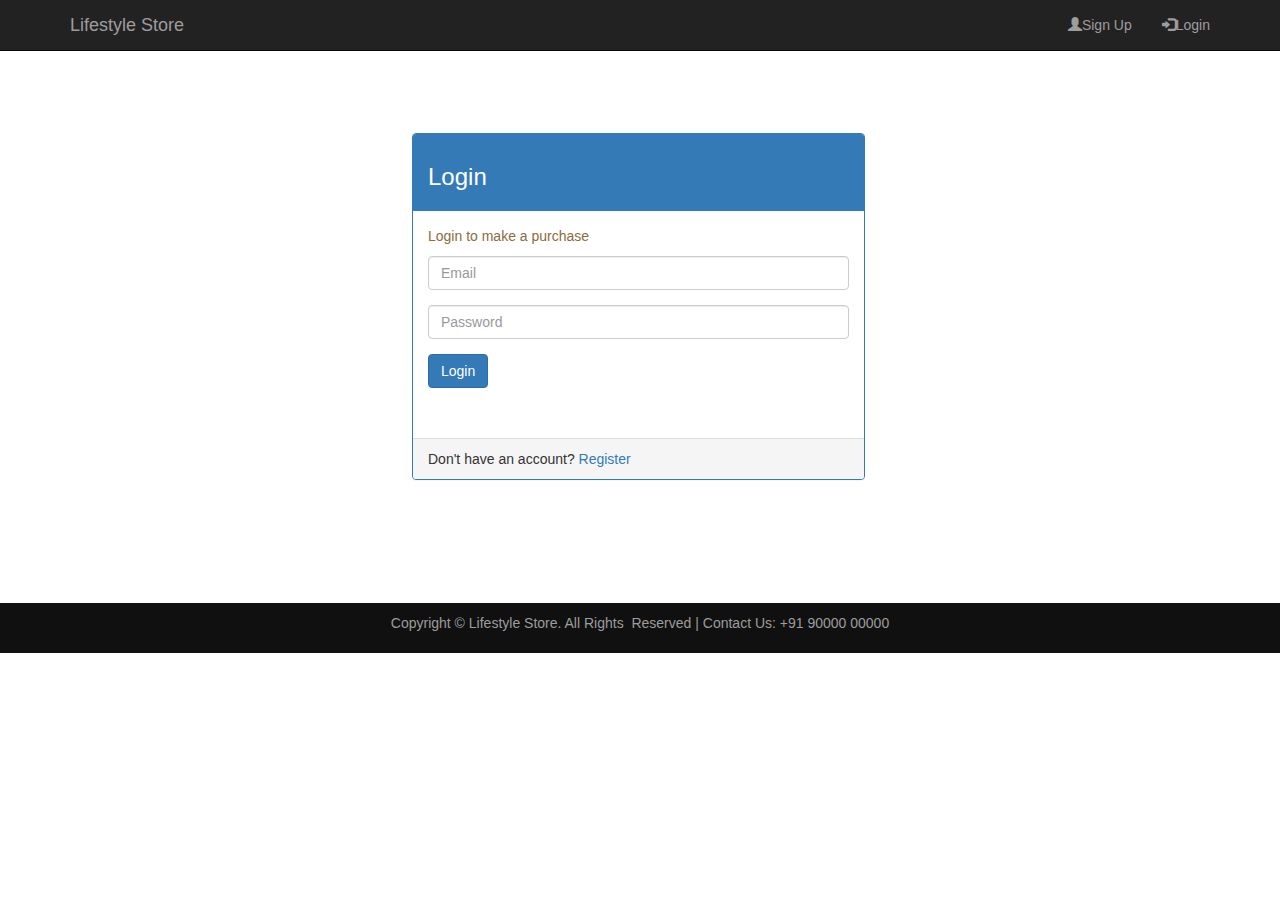
<file: login.html>
<!DOCTYPE html>
<!--
To change this license header, choose License Headers in Project Properties.
To change this template file, choose Tools | Templates
and open the template in the editor.
-->
<html>
    <head>
        <title>Login Page</title>
        <link rel="stylesheet" href="bootstrap/css/bootstrap.min.css" type="text/css">
        <script type="text/javascript" src="bootstrap/js/jquery-3.5.0.min.js"></script>
        <script type="text/javascript" src="bootstrap/js/bootstrap.min.js"></script>
        
        <link  rel="stylesheet" href="css/style.css"/>
        
        <style>
            .row-style{
                margin-top: 30px;
                padding-top: 9%;
                padding-bottom: 9%;
                padding-left: 30%;
                
            }
            .panel-style{
                margin-top: 35px;
            }
        </style>
    </head>
    <body>
        <nav class="navbar navbar-inverse navbar-fixed-top">
            <div class="container">
                <div class="navbar-header">
                    <button type="button" class="navbar-toggle" data-toggle="collapse" data-target="#myNavbar">
                        <span class="icon-bar"></span>
                        <span class="icon-bar"></span>
                        <span class="icon-bar"></span>
                    </button>
                    
                    
                    <a href="#" class="navbar-brand"> Lifestyle Store </a>
                </div>
                
                <div class="collapse navbar-collapse" id="myNavbar">
                    <ul class="nav navbar-nav navbar-right">
                        <li><a href="signup.html"><span class="glyphicon glyphicon-user"></span>Sign Up</a></li>
                        <li><a href="login.html"><span class="glyphicon glyphicon-log-in"></span>Login</a></li>
                    </ul>
                </div>                
            </div>
        </nav>
        
        <div class="container">
            <div class="row row-style">
                <div class="col-xs-7">
                    
                    <div class="panel panel-primary">
                        <div class="panel-heading">
                            <h3>Login</h3>
                        </div>
                        <div class="panel-body">
                            <p class="text-warning">Login to make a purchase</p>
                            <form>
                                <div class="form-group">
                                    <input type="email" class="form-control" name="email" placeholder="Email">
                                </div>
                                <div class="form-group">
                                    <input type="password" class="form-control" name="password" placeholder="Password">
                                </div>
                                <a href="products.html"><button type="submit" class="btn btn-primary">Login</button></a>
                                
                            </form>
                        </div>
                        <div class="panel-footer panel-style">
                            Don't have an account? <a href="signup.html"> Register </a>
                        </div>
                        
                   </div>
               </div>
            </div>
        </div>
        
         <footer>
            <div class="container">
                <center><p>Copyright © Lifestyle Store. All Rights  Reserved | Contact Us: +91 90000 00000</p></center> 
            </div>
        </footer>
    </body>
</html>
</file>
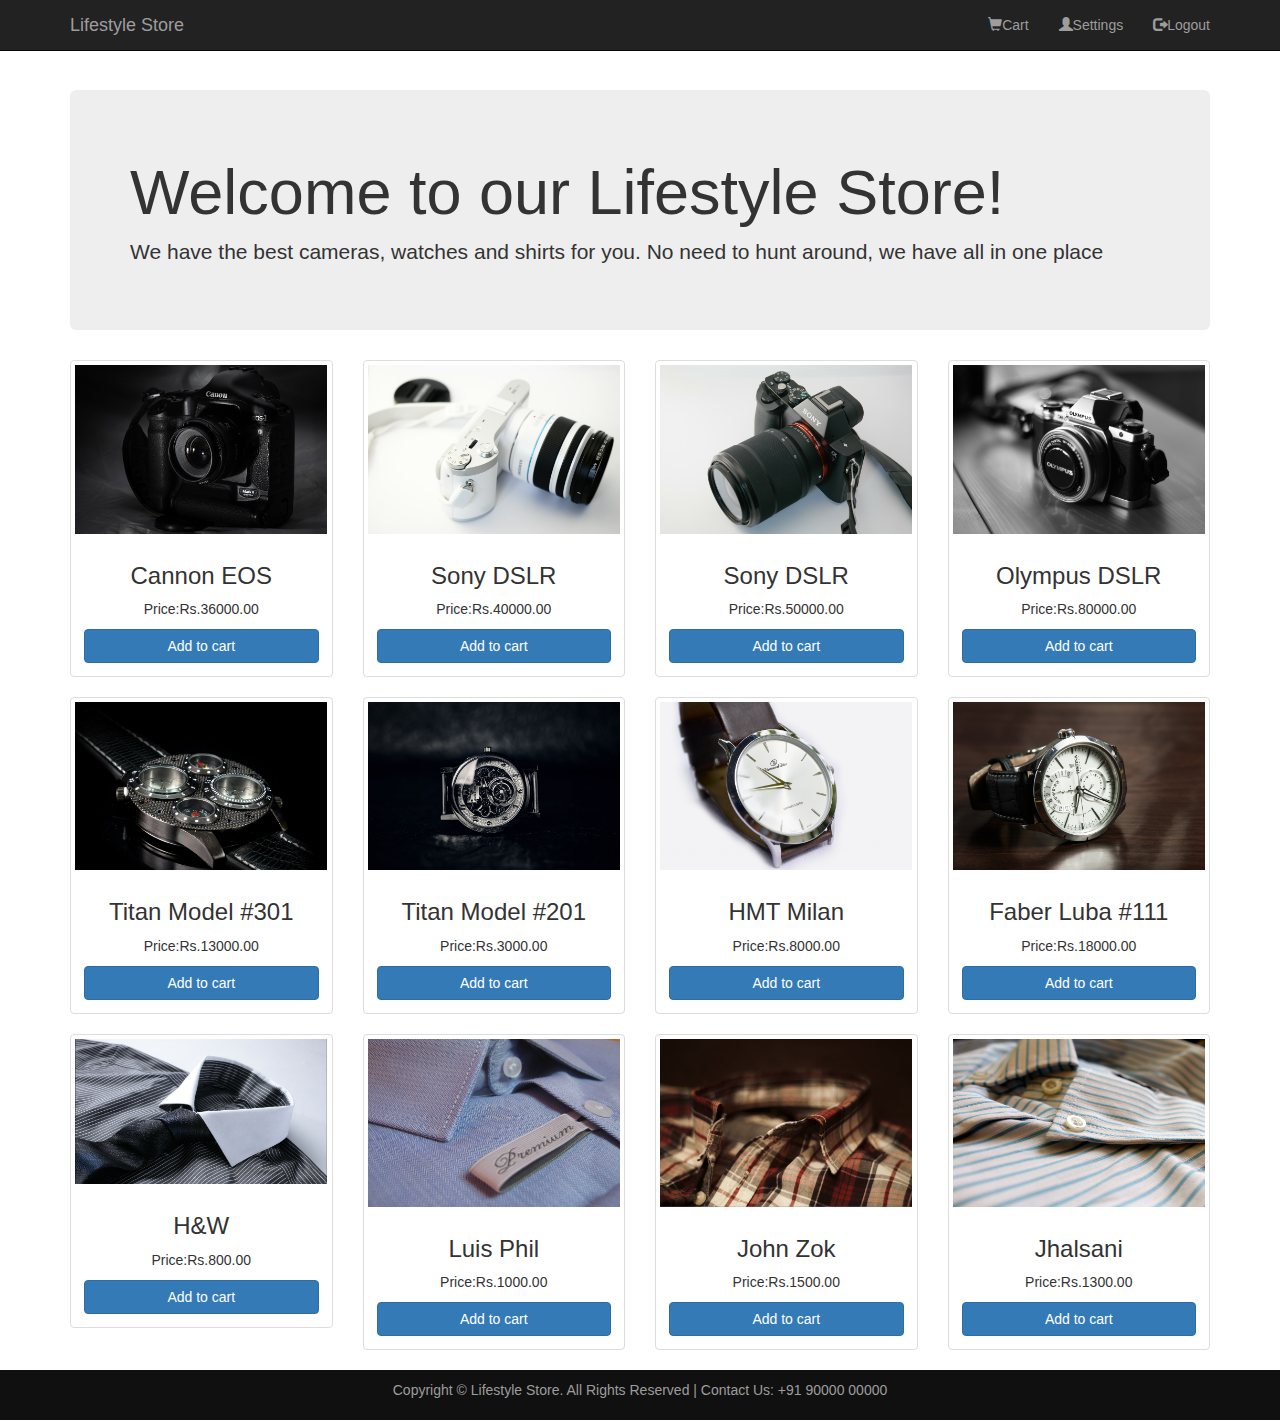
<file: products.html>
<!DOCTYPE html>
<!--
To change this license header, choose License Headers in Project Properties.
To change this template file, choose Tools | Templates
and open the template in the editor.
-->
<html>
    <head>
        <title>Products</title>
        <link rel="stylesheet" href="bootstrap/css/bootstrap.min.css" type="text/css">
        <script type="text/javascript" src="bootstrap/js/jquery-3.5.0.min.js"></script>
        <script type="text/javascript" src="bootstrap/js/bootstrap.min.js"></script>
        
        <link  rel="stylesheet" href="css/style.css"/>
        
        <style>
            .container-style{
                margin-top: 90px;
            }
        </style>
    </head>
    
    <body>
       <nav class="navbar navbar-inverse navbar-fixed-top">
            <div class="container">
                <div class="navbar-header">
                    <button type="button" class="navbar-toggle" data-toggle="collapse" data-target="#myNavbar">
                        <span class="icon-bar"></span>
                        <span class="icon-bar"></span>
                        <span class="icon-bar"></span>
                    </button>
                    
                    
                    <a href="#" class="navbar-brand"> Lifestyle Store </a>
                </div>
                
                <div class="collapse navbar-collapse" id="myNavbar">
                    <ul class="nav navbar-nav navbar-right">
                        <li><a href="cart.html"><span class="glyphicon glyphicon-shopping-cart" ></span>Cart</a></li>
                        <li><a href="setting.html"><span class="glyphicon glyphicon-user"></span>Settings</a></li>
                        <li><a href="logout.html"><span class="glyphicon glyphicon-log-out"></span>Logout</a></li>
                    </ul>
                </div>                
            </div>
        </nav>
        
        <div class="container container-style">
            <div class="jumbotron">
                <h1>Welcome to our Lifestyle Store!</h1>
                <p>We have the best cameras, watches and shirts for you. No need to hunt around, we have all in one place</p>
            </div>
            
            <div class="row text-center">
                <div class="col-md-3 col-sm-6">
                    <div class="thumbnail">
                        <img src="img/5.jpg" alt="">
                            <div class="caption">
                                <h3>Cannon EOS</h3>
                                <p>Price:Rs.36000.00</p>
                                <button type="submit" class="btn btn-primary btn-block">Add to cart</button>
                            </div>
                    </div>
                </div>
                
                <div class="col-md-3 col-sm-6">
                    <div class="thumbnail">
                        <img src="img/2.jpg" alt="">
                            <div class="caption">
                                <h3>Sony DSLR</h3>
                                <p>Price:Rs.40000.00</p>
                                <button type="submit" class="btn btn-primary btn-block">Add to cart</button>
                            </div>
                    </div>
                </div>
                    
                <div class="col-md-3 col-sm-6">
                    <div class="thumbnail">
                        <img src="img/3.jpg" alt="">
                            <div class="caption">
                                <h3>Sony DSLR</h3>
                                <p>Price:Rs.50000.00</p>
                                <button type="submit" class="btn btn-primary btn-block">Add to cart</button>
                            </div>
                    </div>
                </div>
                    
                <div class="col-md-3 col-sm-6">    
                    <div class="thumbnail">
                        <img src="img/4.jpg" alt="">
                            <div class="caption">
                                <h3>Olympus DSLR</h3>
                                <p>Price:Rs.80000.00</p>
                                <button type="submit" class="btn btn-primary btn-block">Add to cart</button>
                            </div>
                    </div>
                </div>
            </div>
            
            <div class="row text-center">
                <div class="col-md-3 col-sm-6">
                    <div class="thumbnail">
                        <img src="img/9.jpg" alt="">
                            <div class="caption">
                                <h3>Titan Model #301</h3>
                                <p>Price:Rs.13000.00</p>
                                <button type="submit" class="btn btn-primary btn-block">Add to cart</button>
                            </div>
                    </div>
                </div>
                
                <div class="col-md-3 col-sm-6">
                    <div class="thumbnail">
                        <img src="img/10.jpg" alt="">
                            <div class="caption">
                                <h3>Titan Model #201</h3>
                                <p>Price:Rs.3000.00</p>
                                <button type="submit" class="btn btn-primary btn-block">Add to cart</button>
                            </div>
                    </div>
                </div>
                    
                <div class="col-md-3 col-sm-6">
                    <div class="thumbnail">
                        <img src="img/11.jpg" alt="">
                            <div class="caption">
                                <h3>HMT Milan</h3>
                                <p>Price:Rs.8000.00</p>
                                <button type="submit" class="btn btn-primary btn-block">Add to cart</button>
                            </div>
                    </div>
                </div>
                    
                <div class="col-md-3 col-sm-6">    
                    <div class="thumbnail">
                        <img src="img/12.jpg" alt="">
                            <div class="caption">
                                <h3>Faber Luba #111</h3>
                                <p>Price:Rs.18000.00</p>
                                <button type="submit" class="btn btn-primary btn-block">Add to cart</button>
                            </div>
                    </div>
                </div>
            </div>
            
            <div class="row text-center">
                <div class="col-md-3 col-sm-6">
                    <div class="thumbnail">
                        <img src="img/8.jpg" alt="">
                            <div class="caption">
                                <h3>H&W</h3>
                                <p>Price:Rs.800.00</p>
                                <button type="submit" class="btn btn-primary btn-block">Add to cart</button>
                            </div>
                    </div>
                </div>
                
                <div class="col-md-3 col-sm-6">
                    <div class="thumbnail">
                        <img src="img/6.jpg" alt="">
                            <div class="caption">
                                <h3>Luis Phil</h3>
                                <p>Price:Rs.1000.00</p>
                                <button type="submit" class="btn btn-primary btn-block">Add to cart</button>
                            </div>
                    </div>
                </div>
                    
                <div class="col-md-3 col-sm-6">
                    <div class="thumbnail">
                        <img src="img/13.jpg" alt="">
                            <div class="caption">
                                <h3>John Zok</h3>
                                <p>Price:Rs.1500.00</p>
                                <button type="submit" class="btn btn-primary btn-block">Add to cart</button>
                            </div>
                    </div>
                </div>
                    
                <div class="col-md-3 col-sm-6">    
                    <div class="thumbnail">
                        <img src="img/14.jpg" alt="">
                            <div class="caption">
                                <h3>Jhalsani</h3>
                                <p>Price:Rs.1300.00</p>
                                <button type="submit" class="btn btn-primary btn-block">Add to cart</button>
                            </div>
                    </div>
                </div>
            </div>
        </div>
        
        
         <footer>
            <div class="container">
                <center><p>Copyright © Lifestyle Store. All Rights Reserved | Contact Us: +91 90000 00000</p></center> 
            </div>
        </footer>
    </body>
</html>
</file>
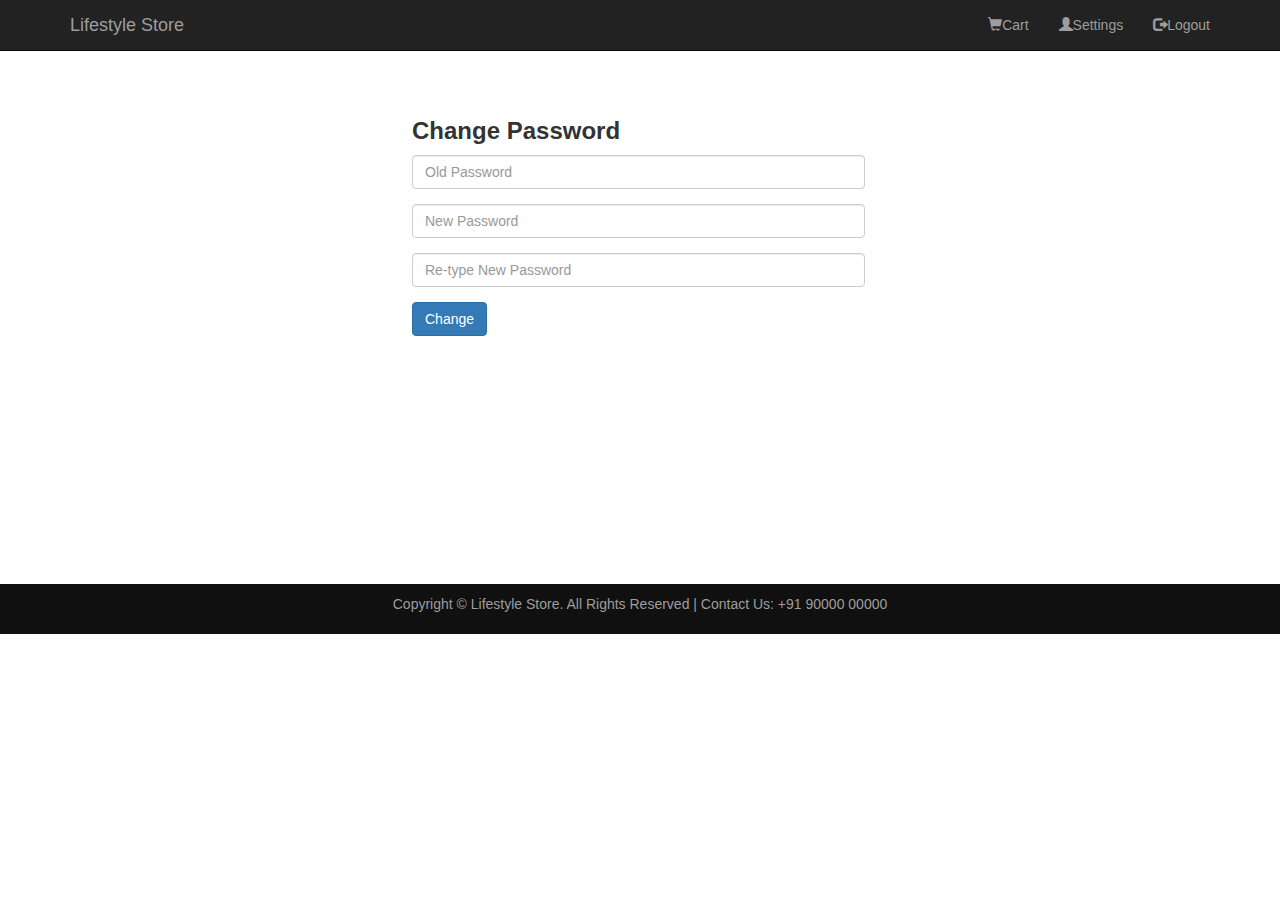
<file: setting.html>
<!DOCTYPE html>
<!--
To change this license header, choose License Headers in Project Properties.
To change this template file, choose Tools | Templates
and open the template in the editor.
-->
<html>
    <head>
        <title>Settings Page</title>
        <link rel="stylesheet" href="bootstrap/css/bootstrap.min.css" type="text/css">
        <script type="text/javascript" src="bootstrap/js/jquery-3.5.0.min.js"></script>
        <script type="text/javascript" src="bootstrap/js/bootstrap.min.js"></script>
        
        <link  rel="stylesheet" href="css/style.css"/>
        
        <style>
             .row-style{
                margin-top: 30px;
                padding-top: 6%;
                padding-bottom: 15%;
                padding-left: 30%;
                
            }
            
             #foot{
                margin-top:6%;
            }
        </style>
    </head>
    <body>
         <nav class="navbar navbar-inverse navbar-fixed-top">
            <div class="container">
                <div class="navbar-header">
                    <button type="button" class="navbar-toggle" data-toggle="collapse" data-target="#myNavbar">
                        <span class="icon-bar"></span>
                        <span class="icon-bar"></span>
                        <span class="icon-bar"></span>
                    </button>
                    
                    
                    <a href="#" class="navbar-brand"> Lifestyle Store </a>
                </div>
                
                <div class="collapse navbar-collapse" id="myNavbar">
                    <ul class="nav navbar-nav navbar-right">
                        <li><a href="cart.html"><span class="glyphicon glyphicon-shopping-cart" ></span>Cart</a></li>
                        <li><a href="setting.html"><span class="glyphicon glyphicon-user"></span>Settings</a></li>
                        <li><a href="logout.html"><span class="glyphicon glyphicon-log-out"></span>Logout</a></li>
                    </ul>
                </div>                
            </div>
        </nav>
        
        <div class="container">
            <div class="row row-style">
                <div class="col-xs-7">
                    <h3><b>Change Password</b></h3>
            <form>
                
                <div class="form-group">
                    <input type="password" class="form-control" name="password1" placeholder="Old Password">
                </div>
                <div class="form-group">
                    <input type="password" class="form-control" name="password2" placeholder="New Password">
                </div>
                <div class="form-group">
                    <input type="password" class="form-control" name="password3" placeholder="Re-type New Password">
                </div>
               
                <a href="products.html"><button type="submit" class="btn btn-primary">Change</button></a>
            </form>
                </div>
            </div>
        </div>
        
         <footer id="foot">
            <div class="container">
                <center><p>Copyright © Lifestyle Store. All Rights Reserved | Contact Us: +91 90000 00000</p></center> 
            </div>
        </footer>
        
    </body>
</html>
</file>
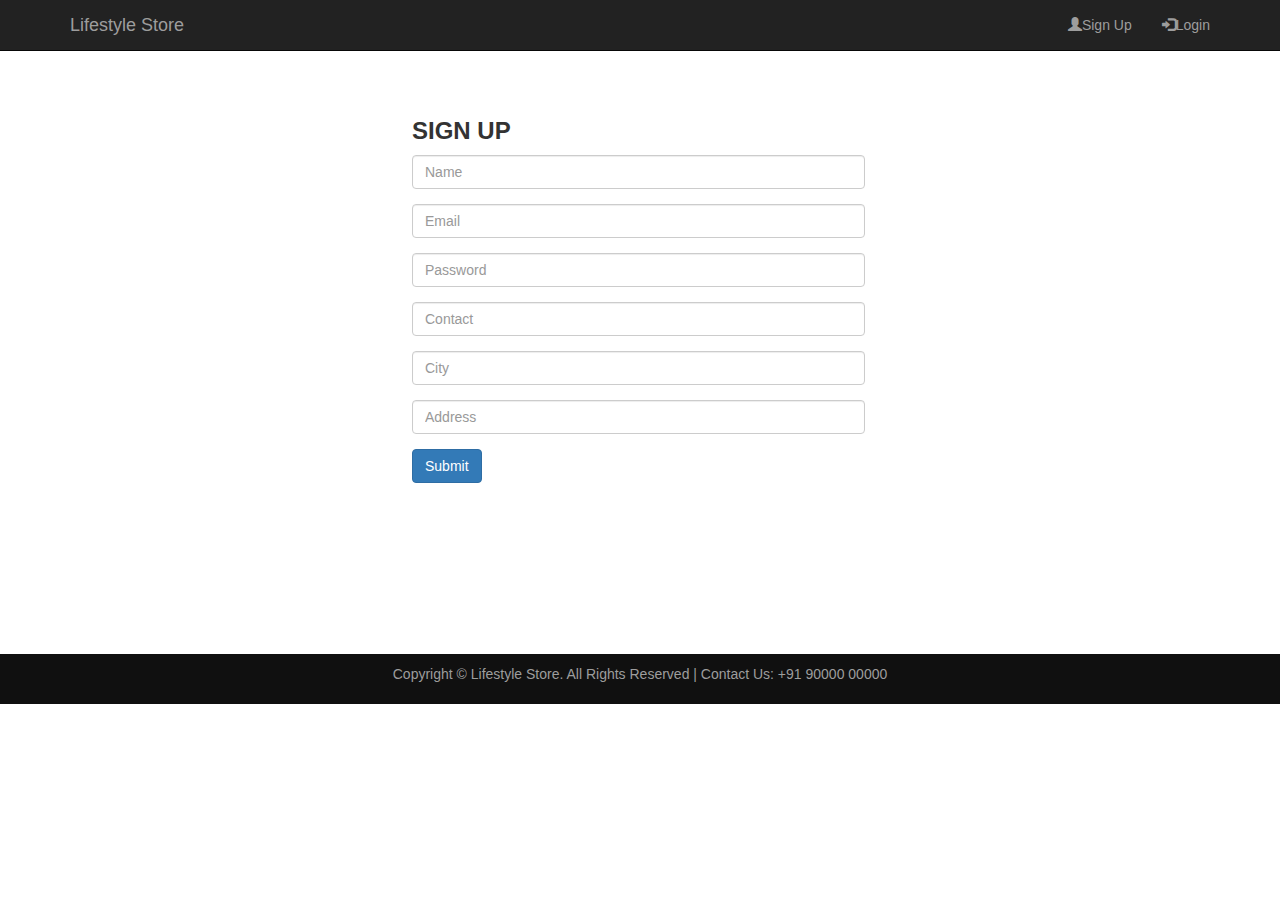
<file: signup.html>
<!DOCTYPE html>
<!--
To change this license header, choose License Headers in Project Properties.
To change this template file, choose Tools | Templates
and open the template in the editor.
-->
<html>
    <head>
        <title>Sign Up Page</title>
        <link rel="stylesheet" href="bootstrap/css/bootstrap.min.css" type="text/css">
        <script type="text/javascript" src="bootstrap/js/jquery-3.5.0.min.js"></script>
        <script type="text/javascript" src="bootstrap/js/bootstrap.min.js"></script>
        
        <link  rel="stylesheet" href="css/style.css"/>
        
        <style>
            .row-style{
                margin-top: 30px;
                padding-top: 6%;
                padding-bottom: 15%;
                padding-left: 30%;
                
            }
        </style>
    </head>
    <body>
        <nav class="navbar navbar-inverse navbar-fixed-top">
            <div class="container">
                <div class="navbar-header">
                    <button type="button" class="navbar-toggle" data-toggle="collapse" data-target="#myNavbar">
                        <span class="icon-bar"></span>
                        <span class="icon-bar"></span>
                        <span class="icon-bar"></span>
                    </button>
                    
                    
                    <a href="#" class="navbar-brand"> Lifestyle Store </a>
                </div>
                
                <div class="collapse navbar-collapse" id="myNavbar">
                    <ul class="nav navbar-nav navbar-right">
                        <li><a href="signup.html"><span class="glyphicon glyphicon-user"></span>Sign Up</a></li>
                        <li><a href="login.html"><span class="glyphicon glyphicon-log-in"></span>Login</a></li>
                    </ul>
                </div>                
            </div>
        </nav>
        
        <div class="container">
            <div class="row row-style">
                <div class="col-xs-7">
                    <h3><b>SIGN UP</b></h3>
            <form>
                <div class="form-group">
                    <input type="text" class="form-control" name="name" placeholder="Name">
                </div>
                <div class="form-group">
                    <input type="email" class="form-control" name="email" placeholder="Email">
                </div>
                <div class="form-group">
                    <input type="password" class="form-control" name="password" placeholder="Password">
                </div>
                <div class="form-group">
                    <input type="number" class="form-control" name="contact" placeholder="Contact">
                </div>
                <div class="form-group">
                    <input type="text" class="form-control" name="city" placeholder="City">
                </div>
                <div class="form-group">
                    <input type="text" class="form-control" name="address" placeholder="Address">
                </div>
                <a href="products.html"><button type="submit" class="btn btn-primary">Submit</button></a>
            </form>
                </div>
            </div>
        </div>
        
        <footer>
            <div class="container">
                <center><p>Copyright © Lifestyle Store. All Rights Reserved | Contact Us: +91 90000 00000</p></center> 
            </div>
        </footer>
                
       
    </body>
</html>
</file>
<file: css/style.css>
#banner_image{
    padding-top: 75px;
    padding-bottom: 50px;
    text-align: center;
    color: #f8f8f8;
    background: url(../img/intro-bg_1.jpg) no-repeat center;
    background-size: cover;
}

#banner_content{
    position: relative;
    padding-top: 6%;
    padding-bottom: 6%;
    margin-top: 12%;
    margin-bottom: 12%;
    background-color: rgba(0,0,0,0.7);
    max-width: 660px;
    
}

footer{
    padding: 10px 0;
    background-color: #101010;
    color: #9d9d9d;
    bottom: 0;
    width: 100%;
}
</file>
